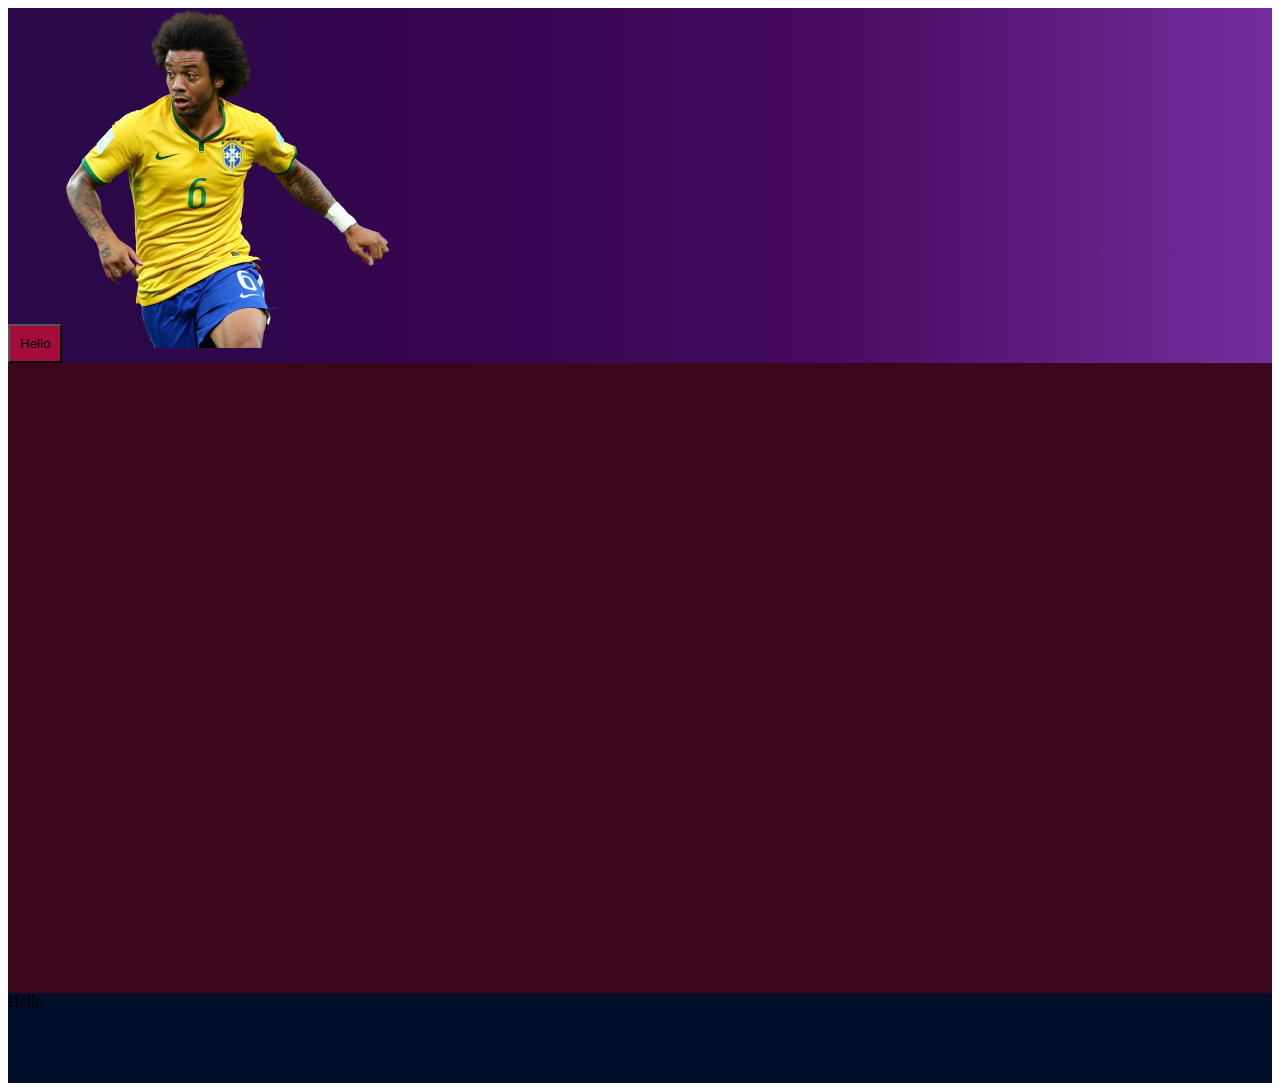
<file: text.html>
<!DOCTYPE html>
<html lang="en">
  <head>
    <meta charset="UTF-8" />
    <meta http-equiv="X-UA-Compatible" content="IE=edge" />
    <meta name="viewport" content="width=device-width, initial-scale=1.0" />
    <title>World Cup</title>
    <style>
      .header {
        background: linear-gradient(
          90deg,
          #2b0848 0%,
          #2c0849 10%,
          #390552 40%,
          #460c5f 65%,
          #762d9d 100%
        );
      }
      .middle {
        height: 70vh;
        background-color: #3c071c;
      }
      button {
        padding: 10px;
        background-color: #a40c3b;
      }
      footer {
        height: 10vh;
        background-color: #020f2a;
      }
    </style>
  </head>
  <body>
    <div class="header">
      <button>Hello</button>
      <img src="assets/Banner Image.png" alt="" />
    </div>
    <div class="middle"></div>
    <footer>Hello</footer>
  </body>
</html>
</file>
